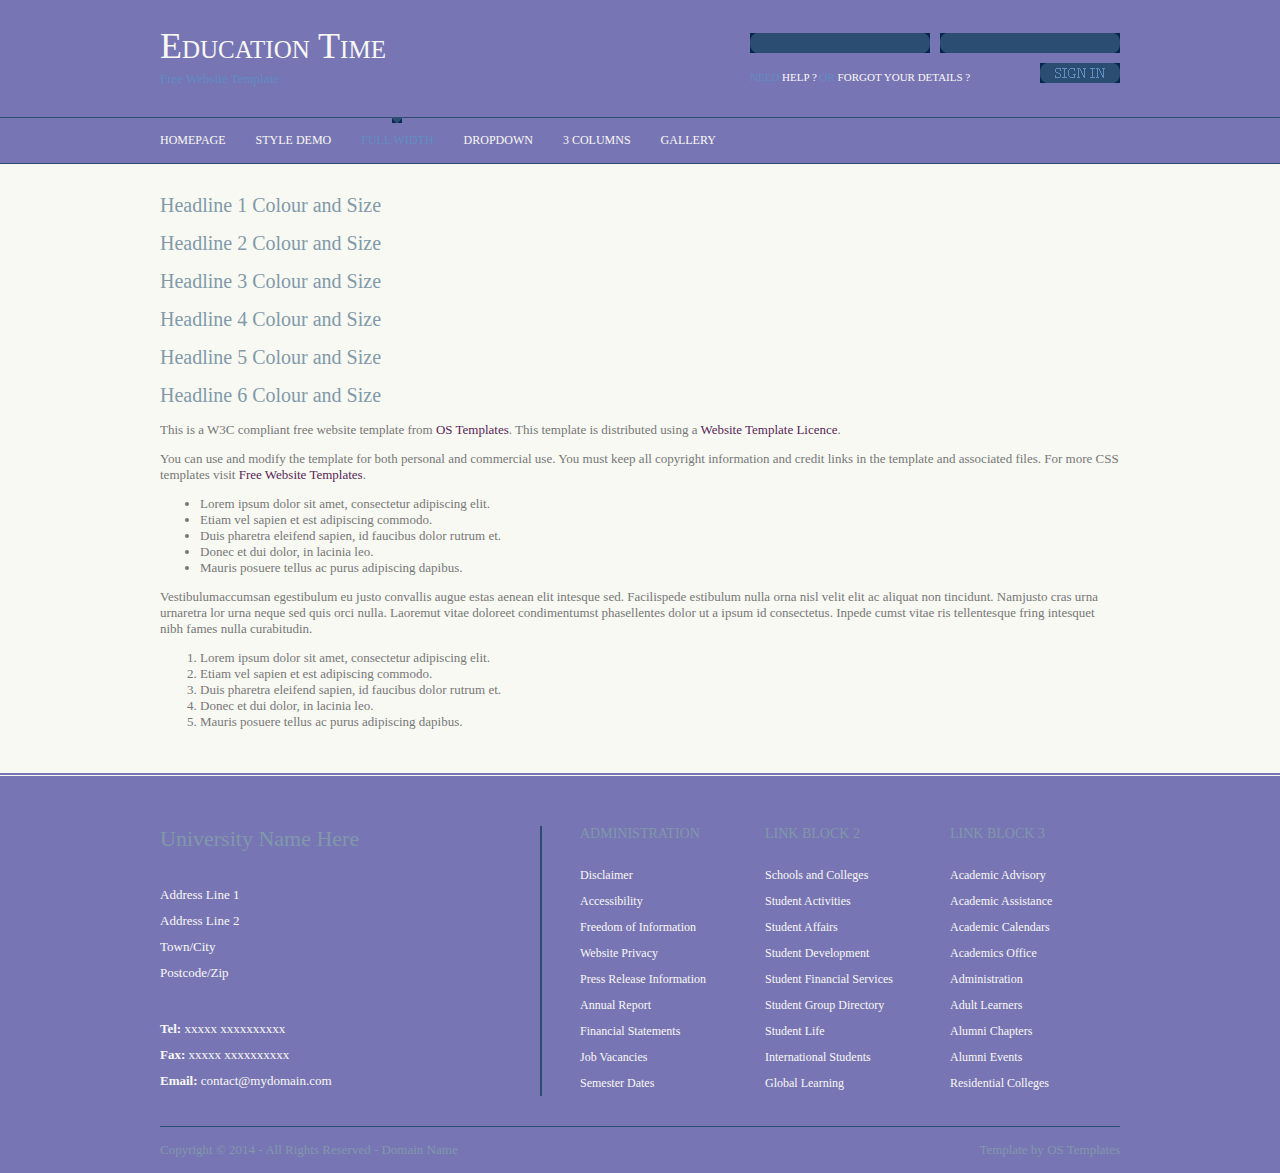
<file: schoolstore/schoolstoreproject/static/pages/full-width.html>
<!DOCTYPE html PUBLIC "-//W3C//DTD XHTML 1.0 Transitional//EN" "http://www.w3.org/TR/xhtml1/DTD/xhtml1-transitional.dtd">
<!--
Template Name: Education Time
Author: <a href="http://www.os-templates.com/">OS Templates</a>
Author URI: http://www.os-templates.com/
Licence: Free to use under our free template licence terms
Licence URI: http://www.os-templates.com/template-terms
-->
<html xmlns="http://www.w3.org/1999/xhtml">
<head>
<title>Education Time | Full Width</title>
<meta http-equiv="Content-Type" content="text/html; charset=iso-8859-1" />
<link rel="stylesheet" href="../layout/styles/layout.css" type="text/css" />
</head>
<body id="top">
<div class="wrapper row1">
  <div id="header" class="clear">
    <div class="fl_left">
      <h1><a href="../index.html">Education Time</a></h1>
      <p>Free Website Template</p>
    </div>
    <form action="#" method="post" id="login">
      <fieldset>
        <legend>Student Login</legend>
        <input type="password" />
        <input type="text" />
        <div id="forgot">Need <a href="#">Help ?</a> or <a href="#">Forgot Your Details ?</a></div>
        <input type="image" src="../layout/images/sign_in.gif" id="signin" alt="Sign In" />
      </fieldset>
    </form>
  </div>
</div>
<!-- ####################################################################################################### -->
<div class="wrapper row2">
  <div id="topnav">
    <ul>
      <li><a href="../index.html">Homepage</a></li>
      <li><a href="style-demo.html">Style Demo</a></li>
      <li class="active"><a href="full-width.html">Full Width</a></li>
      <li><a href="#">DropDown</a>
        <ul>
          <li><a href="#">Link 1</a></li>
          <li><a href="#">Link 2</a></li>
          <li><a href="#">Link 3</a></li>
        </ul>
      </li>
      <li><a href="3-columns.html">3 Columns</a></li>
      <li class="last"><a href="gallery.html">Gallery</a></li>
    </ul>
    <div  class="clear"></div>
  </div>
</div>
<!-- ####################################################################################################### -->
<div class="wrapper row4">
  <div id="container" class="clear"> 
    <!-- ####################################################################################################### -->
    <h1>Headline 1 Colour and Size</h1>
    <h2>Headline 2 Colour and Size</h2>
    <h3>Headline 3 Colour and Size</h3>
    <h4>Headline 4 Colour and Size</h4>
    <h5>Headline 5 Colour and Size</h5>
    <h6>Headline 6 Colour and Size</h6>
    <p>This is a W3C compliant free website template from <a href="http://www.os-templates.com/" title="Free Website Templates">OS Templates</a>. This template is distributed using a <a href="http://www.os-templates.com/template-terms">Website Template Licence</a>.</p>
    <p>You can use and modify the template for both personal and commercial use. You must keep all copyright information and credit links in the template and associated files. For more CSS templates visit <a href="http://www.os-templates.com/">Free Website Templates</a>.</p>
    <ul>
      <li>Lorem ipsum dolor sit amet, consectetur adipiscing elit.</li>
      <li>Etiam vel sapien et est adipiscing commodo.</li>
      <li>Duis pharetra eleifend sapien, id faucibus dolor rutrum et.</li>
      <li>Donec et dui dolor, in lacinia leo.</li>
      <li>Mauris posuere tellus ac purus adipiscing dapibus.</li>
    </ul>
    <p>Vestibulumaccumsan egestibulum eu justo convallis augue estas aenean elit intesque sed. Facilispede estibulum nulla orna nisl velit elit ac aliquat non tincidunt. Namjusto cras urna urnaretra lor urna neque sed quis orci nulla. Laoremut vitae doloreet condimentumst phasellentes dolor ut a ipsum id consectetus. Inpede cumst vitae ris tellentesque fring intesquet nibh fames nulla curabitudin.</p>
    <ol>
      <li>Lorem ipsum dolor sit amet, consectetur adipiscing elit.</li>
      <li>Etiam vel sapien et est adipiscing commodo.</li>
      <li>Duis pharetra eleifend sapien, id faucibus dolor rutrum et.</li>
      <li>Donec et dui dolor, in lacinia leo.</li>
      <li>Mauris posuere tellus ac purus adipiscing dapibus.</li>
    </ol>
    <!-- ####################################################################################################### -->
    <div class="clear"></div>
  </div>
</div>
<!-- ####################################################################################################### -->
<div class="wrapper row5">
  <div id="footer" class="clear"> 
    <!-- ####################################################################################################### -->
    <div class="foot_contact">
      <h2>University Name Here</h2>
      <address>
      Address Line 1<br />
      Address Line 2<br />
      Town/City<br />
      Postcode/Zip
      </address>
      <ul>
        <li><strong>Tel:</strong> xxxxx xxxxxxxxxx</li>
        <li><strong>Fax:</strong> xxxxx xxxxxxxxxx</li>
        <li class="last"><strong>Email:</strong> <a href="#">contact@mydomain.com</a></li>
      </ul>
    </div>
    <div class="footbox">
      <h2>Administration</h2>
      <ul>
        <li><a href="#">Disclaimer</a></li>
        <li><a href="#">Accessibility</a></li>
        <li><a href="#">Freedom of Information</a></li>
        <li><a href="#">Website Privacy</a></li>
        <li><a href="#">Press Release Information</a></li>
        <li><a href="#">Annual Report</a></li>
        <li><a href="#">Financial Statements</a></li>
        <li><a href="#">Job Vacancies</a></li>
        <li class="last"><a href="#">Semester Dates</a></li>
      </ul>
    </div>
    <div class="footbox">
      <h2>Link Block 2</h2>
      <ul>
        <li><a href="#">Schools and Colleges</a></li>
        <li><a href="#">Student Activities</a></li>
        <li><a href="#">Student Affairs</a></li>
        <li><a href="#">Student Development</a></li>
        <li><a href="#">Student Financial Services</a></li>
        <li><a href="#">Student Group Directory</a></li>
        <li><a href="#">Student Life</a></li>
        <li><a href="#">International Students</a></li>
        <li class="last"><a href="#">Global Learning</a></li>
      </ul>
    </div>
    <div class="footbox last">
      <h2>Link Block 3</h2>
      <ul>
        <li><a href="#">Academic Advisory</a></li>
        <li><a href="#">Academic Assistance</a></li>
        <li><a href="#">Academic Calendars</a></li>
        <li><a href="#">Academics Office</a></li>
        <li><a href="#">Administration</a></li>
        <li><a href="#">Adult Learners</a></li>
        <li><a href="#">Alumni Chapters</a></li>
        <li><a href="#">Alumni Events</a></li>
        <li class="last"><a href="#">Residential Colleges</a></li>
      </ul>
    </div>
    <!-- ####################################################################################################### --> 
  </div>
</div>
<!-- ####################################################################################################### -->
<div class="wrapper">
  <div id="copyright" class="clear">
    <p class="fl_left">Copyright &copy; 2014 - All Rights Reserved - <a href="#">Domain Name</a></p>
    <p class="fl_right">Template by <a target="_blank" href="http://www.os-templates.com/" title="Free Website Templates">OS Templates</a></p>
  </div>
</div>
</body>
</html>
</file>
<file: schoolstore/schoolstoreproject/static/layout/styles/layout.css>
@charset "utf-8";
/*
Template Name: Education Time
Author: <a href="http://www.os-templates.com/">OS Templates</a>
Author URI: http://www.os-templates.com/
Licence: Free to use under our free template licence terms
Licence URI: http://www.os-templates.com/template-terms
File: Layout CSS
*/

@import url("navi.css");
@import url("forms.css");
@import url("tables.css");
@import url("homepage.css");
@import url("gallery.css");

html{overflow-y:scroll;}
body{margin:0; padding:0; font-size:13px; font-family:Georgia, "Times New Roman", Times, serif; color:#F8F8F2; background-color:#7875B5;}

.justify{text-align:justify;}
.bold{font-weight:bold;}
.center{text-align:center;}
.right{text-align:right;}
.nostart{margin:0; padding:0; list-style-type:none;}

.clear:after{content:"."; display:block; height:0; clear:both; visibility:hidden; line-height:0;}
.clear{display:inline-block;}
html[xmlns] .clear{display:block;}
* html .clear{height:1%;}

a{outline:none; text-decoration:none;}

.fl_left, .imgl{float:left;}
.fl_right, .imgr{float:right;}

img{margin:0; padding:0; border:none;}
.imgholder, .imgl, .imgr{padding:4px; border:1px solid #D7DBE0;}
.imgl{margin:0 15px 15px 0; clear:left;}
.imgr{margin:0 0 15px 15px; clear:right;}

/* ----------------------------------------------Wrapper------------------------------------- */

div.wrapper{display:block; width:100%; text-align:left;}
div.wrapper h1, div.wrapper h2, div.wrapper h3, div.wrapper h4, div.wrapper h5, div.wrapper h6{margin:0 0 15px 0; padding:0; font-size:20px; font-weight:normal; line-height:normal;}
.row1{color:#5F8EC2; background-color:#7875B5;}
.row1 a{color:#F8F9F3; background-color:##7875B5;}
.row2{color:#F8F9F3; background-color:#7875B5; border-top:1px solid #2B4D71; border-bottom:1px solid #2B4D71;}
.row3{color:#777777; background:url("images/featured_slide_bg.gif") top left repeat-x #F8F9F3;}
.row4{color:#777777; background-color:#F8F9F3; border-bottom:2px solid #7875B5;}
.row5{padding:50px 0 30px 0; border-top:1px solid #F8F9F3;}

/* ----------------------------------------------Generalise------------------------------------- */

#header, #featured_slide, #container, #footer, #copyright{display:block; position:relative; width:960px; margin:0 auto;}

/* ----------------------------------------------Header------------------------------------- */

#header{padding:25px 0 30px 0;}
#header h1, #header p, #header ul{margin:0; padding:0; list-style:none; line-height:normal;}
#header h1{font-size:36px; font-variant:small-caps;}
#header p{margin-top:4px;}

/* ----------------------------------------------Content------------------------------------- */

#container{padding:30px 0;}
#container h1, #container h2, #container h3, #container h4, #container h5, #container h6{color:#8199A9; background-color:#F8F9F3;}
#container a{color:#591F58; background-color:#F8F9F3;}
#container .title{display:block; width:100%; margin:0 0 20px 0; padding:0 0 8px 0; font-size:14px; text-transform:uppercase; border-bottom:5px solid #8199A9;}
#content{display:block; float:left; width:630px;}

/* Comments */

#comments{margin-bottom:40px;}
#comments .commentlist{margin:0; padding:0;}
#comments .commentlist ul{margin:0; padding:0; list-style:none;}
#comments .commentlist li.comment_odd, #comments .commentlist li.comment_even{margin:0 0 10px 0; padding:15px; list-style:none;}
#comments .commentlist li.comment_odd{color:#666666; background-color:#F7F7F7;}
#comments .commentlist li.comment_odd a{color:#591F58; background-color:#F7F7F7;}
#comments .commentlist li.comment_even{color:#666666; background-color:#E8E8E8;}
#comments .commentlist li.comment_even a{color:#591F58; background-color:#E8E8E8;}
#comments .commentlist .author .name{font-weight:bold;}
#comments .commentlist .submitdate{font-size:smaller;}
#comments .commentlist p{margin:10px 5px 10px 0; padding:0; font-weight:normal; text-transform:none;}
#comments .commentlist li .avatar{float:right; border:1px solid #EEEEEE; margin:0 0 0 10px;}

/* ----------------------------------------------Column------------------------------------- */

#column{display:block; float:right; width:300px;}
#column .holder, #column #featured{display:block; width:300px; margin-bottom:20px;}
#column .holder h2.title{display:block; width:100%; height:65px; margin:0; padding:15px 0 0 0; font-size:20px; text-transform:none; line-height:normal; border-bottom:1px dotted #999999;}
#column .holder h2.title img{float:left; margin:-15px 8px 0 0; padding:5px; border:1px solid #999999;}
#column div.imgholder{display:block; width:290px; margin:0 0 10px 0;}
#column .holder p.readmore{display:block; width:100%; font-weight:bold; text-align:right; line-height:normal;}

/* Featured Block */

#column #featured ul, #column #featured h2, #column #featured p{margin:0; padding:0; list-style:none; color:#666666; background-color:#F7F7F7;}
#column #featured a{color:#591F58; background-color:#F7F7F7;}
#column #featured li{display:block; width:250px; margin:0; padding:20px 25px; color:#666666; background-color:#F7F7F7;}
#column #featured li p.imgholder{display:block; width:240px; height:90px; margin:20px 0 15px 0;}
#column #featured li h2{margin:0; padding:0 0 8px 0; font-weight:normal; font-family:Georgia, "Times New Roman", Times, serif; line-height:normal; border-bottom:1px dotted #999999;}
#container #column .readmore a{display:block; width:100%; margin-top:15px; height:auto; padding-left:0; font-weight:bold; text-align:right; line-height:normal; background:none;}
#column .latestnews{display:block; width:100%; margin:0; padding:0; list-style:none;}
#column .latestnews li{display:block; width:100%; height:99px; margin:0 0 11px 0; padding:0 0 21px 0; border-bottom:1px dotted #C7C5C8; overflow:hidden;}
#column .latestnews li.last{margin-bottom:0;}
#column .latestnews p{display:inline;}
#column .latestnews img{float:left; margin:0 10px 0 0; padding:4px; border:1px solid #C7C5C8; clear:left;}

/* ----------------------------------------------Footer------------------------------------- */

#footer{line-height:2em; background:url("images/footer_bg.gif") 380px 0 repeat-y;}
#footer, #footer a{color:#F8F8F2; background-color:#7875B5;}
#footer h2, #footer p, #footer ul, #footer a, #footer address{margin:0; padding:0; font-weight:normal; list-style:none; font-style:normal;}
#footer h2{margin:0 0 30px 0; padding:0; font-size:22px; color:#7F99A9; background-color:#7875B5;}
#footer .foot_contact{display:block; float:left; width:380px; margin:0 40px 0 0; padding:0;}
#footer .foot_contact address{margin-bottom:30px;}
#footer .footbox{display:block; float:left; width:170px; margin:0 15px 0 0; padding:0; font-size:12px;}
#footer .footbox h2{margin-bottom:20px; font-size:14px; text-transform:uppercase;}
#footer .last{margin:0;}

/* ----------------------------------------------Copyright------------------------------------- */

#copyright{padding:15px 0; border-top:1px solid #2B4D71;}
#copyright p{margin:0; padding:0;}
#copyright, #copyright a{color:#7F99A9; background-color:#7875B5;}
</file>
